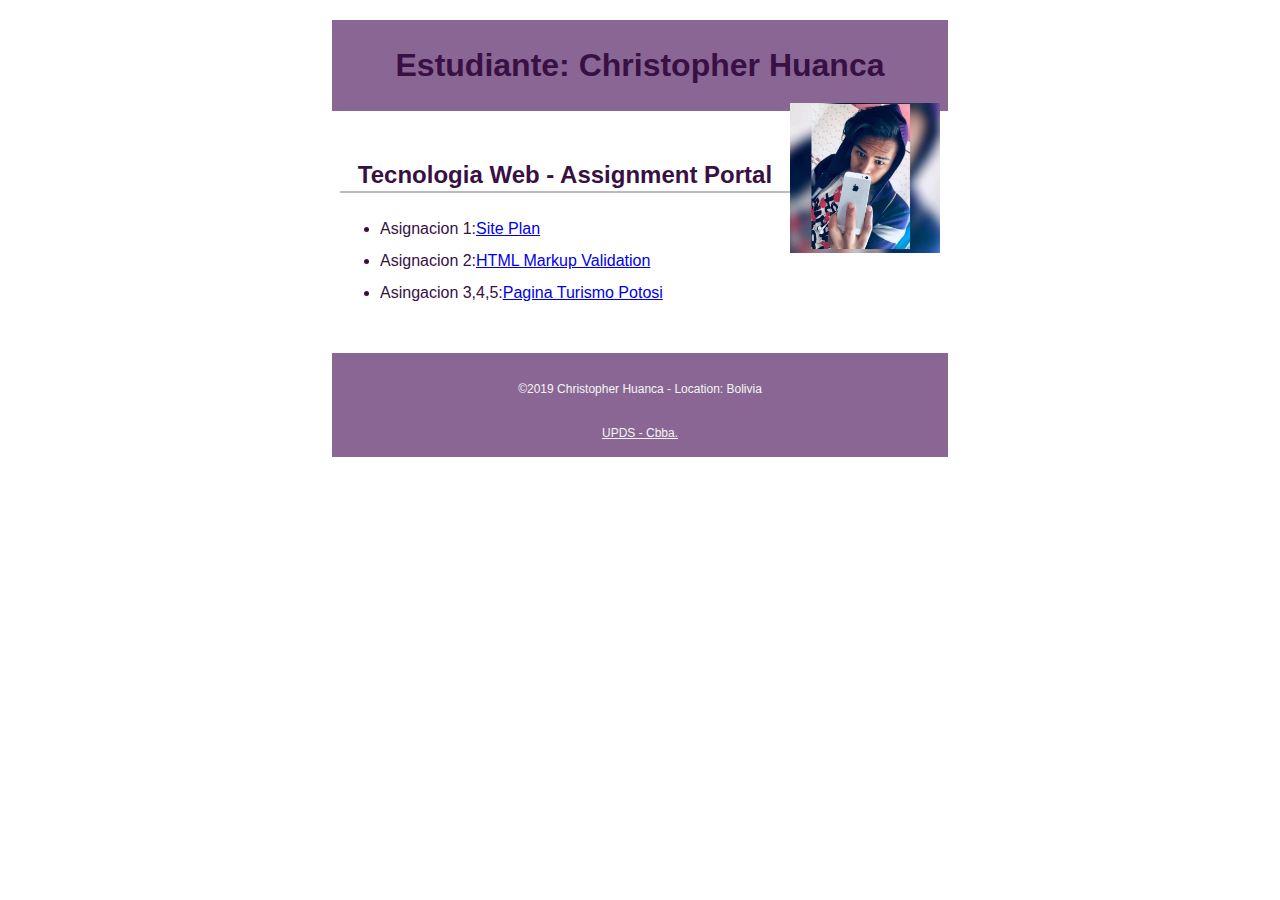
<file: index.html>
<!DOCTYPE html>
<html lang="es">

<head>
    <meta charset="utf-8">
    <meta name="viewport" content="width=device-width, initial-scale=1, maximum-scale=1">
    <title>Tecnologia Web - Portal de Asignaciones | Nombre | UPDS -Cbba.</title>
    <meta name="description" content="Pagina de portal de asignaciones Fabiola Soliz para la materia de tecnologia web en UPDS">
    <link rel="stylesheet" href="css/norma.css">
    <link rel="stylesheet" href="css/estilos.css">
</head>

<body>
    <header>
        <h1>Estudiante: Christopher Huanca</h1>
        <img src="img/fotop.jpg" alt="My Profile Picture">
    </header>
    <main>
        <h2>Tecnologia Web - Assignment Portal</h2>
        <ul>
            <li>Asignacion 1:<a target="_blank " href="asignaciones/plantilla.pdf">Site Plan</a></li>
            <li>Asignacion 2:<a target="_blank" href="asignaciones/prueba.html">HTML Markup Validation</a></li>
            <li>Asingacion 3,4,5:<a target="_blank" href="Home.html">Pagina Turismo Potosi</a></li>
        </ul>

    </main>

    <footer>
        <p>
            &copy;2019 Christopher Huanca - Location: Bolivia </p>
        <a href="http://www.upds.edu.bo/"> UPDS - Cbba.</a>
    </footer>
</body>

</html>
</file>
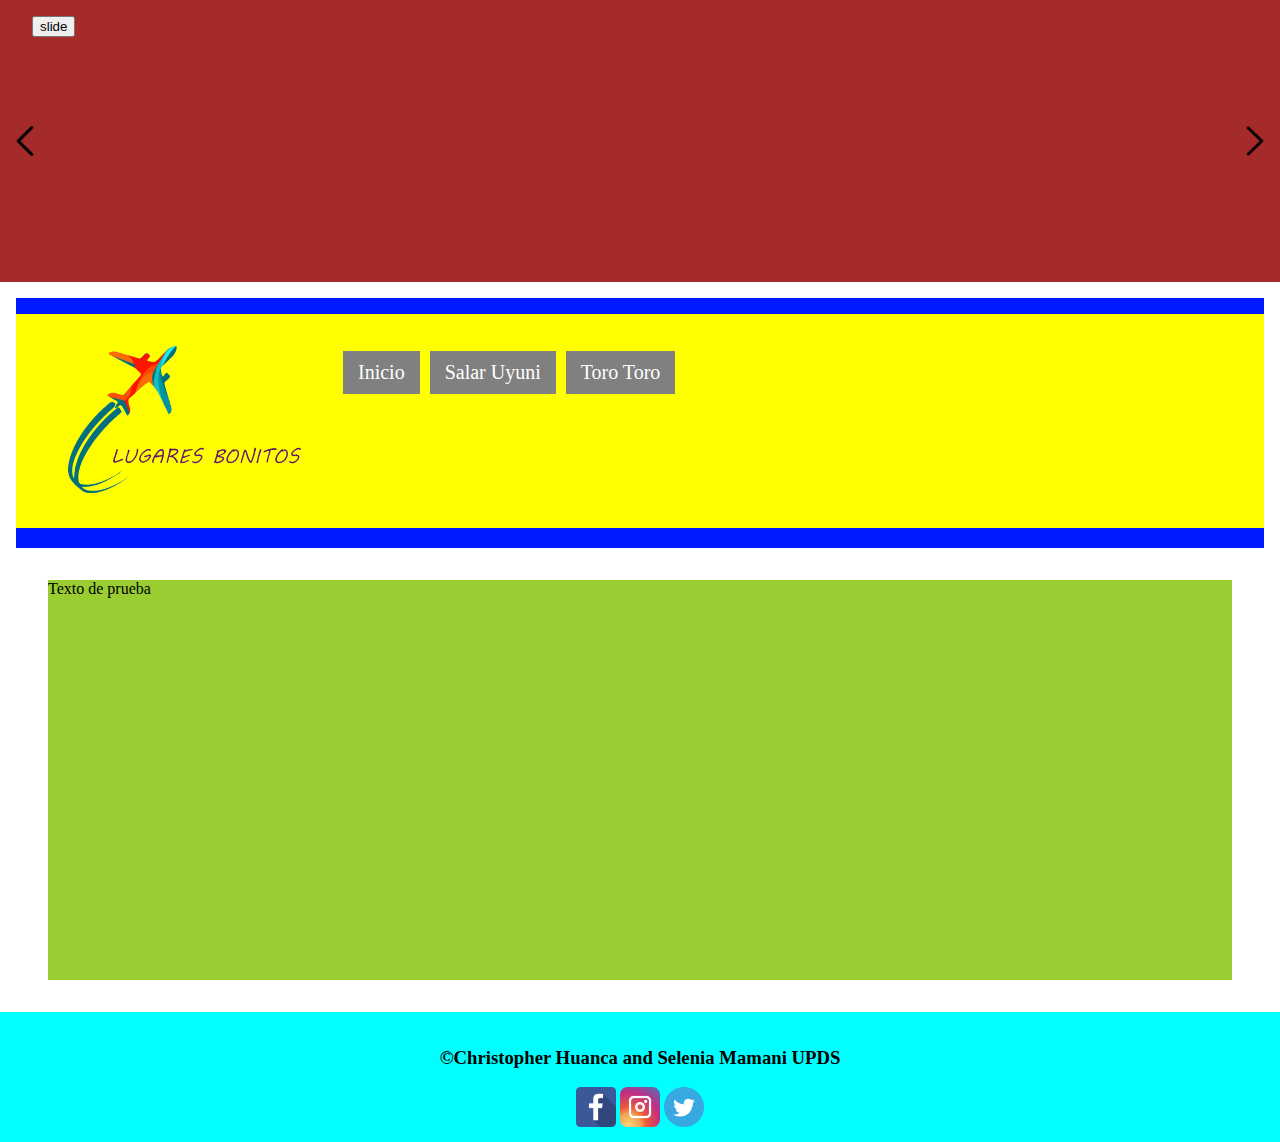
<file: Home.html>
<!DOCTYPE html>
<html lang="en">

<head>
    <meta charset="UTF-8">
    <meta name="viewport" content="width=device-width, initial-scale=1.0">
    <meta http-equiv="X-UA-Compatible" content="ie=edge">
    <title>Lugares Bonitos</title>
    <link href="css/style.css" rel="stylesheet">
    <script src="js/scripts.js" type="text/javascript"></script>
</head>

<body>
    <header class="encabezado">
        <!---ESTO ESTA EN PRUEBA DE JAVASCRIPT-->
        <input type="button" value="slide" onclick="imagenes()" />
        <div id="carrusel"></div>
        <!----->
        <a href="#" class="left-arrow"><img src="img/atras.png" alt="ANTERIOR"></a>
        <a href="#" class="right-arrow"><img src="img/siguiente.png" alt="SIGUIENTE"></a>
    </header>
    <main class="container">
        <div id="headerdiv">
            <ul class="navbar">

                <a href="#"><img src="img/lgd.png" alt="Logotipo"></a>

                <li><a href="#">Inicio</a></li>
                <li><a href="#">Salar Uyuni</a>
                    <ul>
                        <li><a href="#">Historia</a></li>
                        <li><a href="#" ">Hoteles</a></li>
                        <li><a href="# ">Personal de Guia</a></li>
                        <li><a href="# ">Lugares Turisticos</a></li>
                        <li><a href="# ">Comidas Tipicas</a></li>
                        <li><a href="# ">Clima</a></li>
                        <li><a href="# ">Mapa</a></li>
                        </ul>
                    </li>
                <li><a href="# ">Toro Toro</a>
                    <ul>
                        <li><a href="# ">Historia</a></li>
                        <li><a href="# " ">Hoteles</a>
                        </li>
                        <li><a href="# ">Personal de Guia</a></li>
                        <li><a href="# ">Lugares Turisticos</a></li>
                        <li><a href="# ">Comidas Tipicas</a></li>
                        <li><a href="# ">Clima</a></li>
                        <li><a href="# ">Mapa</a></li>
                    </ul>
                </li>
            </ul>
        </div>
        <section class="contenido ">
            <article class="post ">
                <p>Texto de prueba</p>
            </article>
        </section>
    </main>
    <footer class="piepagina ">
        <h3>©Christopher Huanca and Selenia Mamani UPDS</h3>
        <a href="# "><img src="img/facebook.png " alt="Icono Facebook "></a>
        <a href="# "><img src="img/instagram.png " alt="Icono Instagram "></a>
        <a href="# "><img src="img/twitter.png " alt="Icono Twitter "></a>
    </footer>
</body>

</html>
</file>
<file: css/estilos.css>
/* Tecnologia Web- Plantilla CSS del portal de asignación */


/* Puede usar #HEX o nombres de colores */


/* * es un comodín que se refiere a todos los elementos. */


/* { margin: 0; box-sizing: border-box; } */

body {
    font-size: 16px;
    line-height: 32px;
    font-family: Ubuntu, sans-serif;
    color: #381043;
}

h1 {
    font-size: 2rem;
    color: #381043;
}

h2 {
    font-size: 1.5rem;
    text-align: center;
    border-bottom: 2px solid #bbb;
}

header,
main,
footer {
    margin: 1.25rem auto;
    padding: .5rem;
    max-width: 600px;
}

header,
footer,
footer a {
    text-align: center;
    background-color: #8A6694;
    color: whitesmoke;
}

header img {
    width: 150px;
    height: auto;
    float: right;
}

footer {
    font-size: 0.75rem;
}
</file>
<file: css/style.css>
body {
    margin: 0;
    /*No existira margen que nos otorga el navegador*/
}

#number {
    font-size: 25px;
    color: black;
    width: 100%;
    background: antiquewhite;
}

#carrusel {
    background: yellow;
    width: 100%;
}

#carrusel img {
    width: 100px;
}

.encabezado,
.contenido,
.piepagina {
    padding: 1em 2em;
}

.contenidolateral {
    padding: 1em;
}

.contenidolateral ul li {
    padding-bottom: 40px;
}

.contenido,
.contenidolateral,
.piepagina {
    float: left;
    box-sizing: border-box;
    /*MATENGAN EL TAMAÑO DEFINIDO SIN EXPANDIRSE*/
}

.encabezado {
    overflow: hidden;
    background: brown;
    height: 250px;
}

.left-arrow img {
    width: 30px;
}

.right-arrow img {
    width: 30px;
}

.encabezado .left-arrow {
    position: absolute;
    left: 10px;
    z-index: 1;
    top: 15%;
    margin-top: -9px;
}

.encabezado .right-arrow {
    position: absolute;
    right: 10px;
    z-index: 1;
    top: 15%;
    margin-top: -9px;
}

.contenido {
    width: 100%;
}

.container {
    padding: 1em;
}

.post {
    background: yellowgreen;
    height: 400px;
    margin-bottom: 1em;
    /*16 px*/
}

.piepagina {
    text-align: center;
    width: 100%;
    height: 130px;
    background-color: cyan;
}

.piepagina h3 {
    text-align: center;
}

.piepagina img {
    width: 40px;
}

.piepagina a:hover img {
    width: 60px;
}

#headerdiv {
    margin: auto;
    width: 100%;
    background: rgb(0, 26, 255);
    overflow: hidden;
}

ul,
li {
    list-style: none;
}

.navbar li a:hover {
    background-color: violet;
}

.navbar>li {
    float: left;
}

.navbar li ul {
    display: none;
    position: absolute;
    min-width: 100px;
}

.navbar li:hover>ul {
    display: block;
}

.navbar li ul li {
    position: relative;
}

.navbar li ul li ul {
    right: -140px;
    top: 0px;
}


/*RESPONSIVE*/

@media screen and (min-width:1024px) {
    #headerdiv img {
        width: 250px;
        float: left;
        padding-left: 20px;
        padding-right: 20px;
    }
    .navbar img {
        width: 200px;
    }
    .navbar {
        padding: 2em;
        background: yellow;
        width: 100%;
        display: inline-block;
    }
    .navbar li a {
        font-size: 20px;
        background: grey;
        color: white;
        text-decoration: none;
        padding: 10px 15px;
        display: block;
    }
    .navbar>li {
        margin: 5px;
    }
}


/*GRANDE*/

@media screen and (min-width: 768px) and (max-width: 1024px) {
    .encabezado {
        background: brown;
    }
    .contenido {
        width: 100%;
    }
    #headerdiv img {
        width: 250px;
        float: left;
        padding-left: 20px;
        padding-right: 20px;
    }
    .navbar {
        padding: 2em;
        background: yellow;
        width: 100%;
        display: inline-block;
    }
    .navbar li a {
        font-size: 20px;
        background: grey;
        color: white;
        text-decoration: none;
        padding: 10px 15px;
        display: block;
    }
    .navbar>li {
        margin: 5px;
    }
}


/*MEDIANO*/

@media screen and (min-width: 480px) and (max-width: 768px) {
    .encabezado {
        background: yellow;
    }
    .contenido {
        background-color: darkblue;
    }
    #headerdiv img {
        width: 250px;
        float: left;
        padding-left: 20px;
        padding-right: 20px;
    }
    .contenido,
    .contenidolateral {
        width: 100%;
    }
    .navbar {
        padding: 2em;
        background: yellow;
        width: 100%;
        display: inline-block;
    }
    .navbar li a {
        font-size: 20px;
        background: grey;
        color: white;
        text-decoration: none;
        padding: 10px 15px;
        display: block;
    }
}


/*PEQUEÑO*/

@media screen and (max-width:480px) {
    .encabezado {
        background: darkblue;
        height: 80px;
    }
    .encabezado .left-arrow {
        position: absolute;
        left: 10px;
        z-index: 1;
        top: 10%;
        margin-top: -9px;
    }
    .encabezado .right-arrow {
        position: absolute;
        right: 10px;
        z-index: 1;
        top: 10%;
        margin-top: -9px;
    }
    #headerdiv img {
        width: 200px;
        float: left;
        margin-right: 2px;
    }
    .navbar {
        padding: 2em;
        background: yellow;
        width: 100%;
        display: inline-block;
    }
    .navbar li a {
        font-size: 20px;
        background: grey;
        color: white;
        text-decoration: none;
        padding: 1px 13px;
        display: block;
    }
    .navbar>li {
        margin: 5px;
    }
    .contenido {
        background-color: darkorchid;
    }
    .contenido,
    .contenidolateral {
        width: 100%;
    }
    .piepagina {
        height: 150px;
    }
    .piepagina img {
        width: 25px;
    }
    .piepagina h3 {
        font-size: 15px;
    }
}
</file>
<file: css/norma.css>
/*! normalize.css v8.0.1 | MIT License | github.com/necolas/normalize.css */


/* Document
   ========================================================================== */


/**
 * 1. Correct the line height in all browsers.
 * 2. Prevent adjustments of font size after orientation changes in iOS.
 */

html {
    line-height: 1.15;
    /* 1 */
    -webkit-text-size-adjust: 100%;
    /* 2 */
}


/* Sections
     ========================================================================== */


/**
   * Remove the margin in all browsers.
   */

body {
    margin: 0;
}


/**
   * Render the `main` element consistently in IE.
   */

main {
    display: block;
}


/**
   * Correct the font size and margin on `h1` elements within `section` and
   * `article` contexts in Chrome, Firefox, and Safari.
   */

h1 {
    font-size: 2em;
    margin: 0.67em 0;
}


/* Grouping content
     ========================================================================== */


/**
   * 1. Add the correct box sizing in Firefox.
   * 2. Show the overflow in Edge and IE.
   */

hr {
    box-sizing: content-box;
    /* 1 */
    height: 0;
    /* 1 */
    overflow: visible;
    /* 2 */
}


/**
   * 1. Correct the inheritance and scaling of font size in all browsers.
   * 2. Correct the odd `em` font sizing in all browsers.
   */

pre {
    font-family: monospace, monospace;
    /* 1 */
    font-size: 1em;
    /* 2 */
}


/* Text-level semantics
     ========================================================================== */


/**
   * Remove the gray background on active links in IE 10.
   */

a {
    background-color: transparent;
}


/**
   * 1. Remove the bottom border in Chrome 57-
   * 2. Add the correct text decoration in Chrome, Edge, IE, Opera, and Safari.
   */

abbr[title] {
    border-bottom: none;
    /* 1 */
    text-decoration: underline;
    /* 2 */
    text-decoration: underline dotted;
    /* 2 */
}


/**
   * Add the correct font weight in Chrome, Edge, and Safari.
   */

b,
strong {
    font-weight: bolder;
}


/**
   * 1. Correct the inheritance and scaling of font size in all browsers.
   * 2. Correct the odd `em` font sizing in all browsers.
   */

code,
kbd,
samp {
    font-family: monospace, monospace;
    /* 1 */
    font-size: 1em;
    /* 2 */
}


/**
   * Add the correct font size in all browsers.
   */

small {
    font-size: 80%;
}


/**
   * Prevent `sub` and `sup` elements from affecting the line height in
   * all browsers.
   */

sub,
sup {
    font-size: 75%;
    line-height: 0;
    position: relative;
    vertical-align: baseline;
}

sub {
    bottom: -0.25em;
}

sup {
    top: -0.5em;
}


/* Embedded content
     ========================================================================== */


/**
   * Remove the border on images inside links in IE 10.
   */

img {
    border-style: none;
}


/* Forms
     ========================================================================== */


/**
   * 1. Change the font styles in all browsers.
   * 2. Remove the margin in Firefox and Safari.
   */

button,
input,
optgroup,
select,
textarea {
    font-family: inherit;
    /* 1 */
    font-size: 100%;
    /* 1 */
    line-height: 1.15;
    /* 1 */
    margin: 0;
    /* 2 */
}


/**
   * Show the overflow in IE.
   * 1. Show the overflow in Edge.
   */

button,
input {
    /* 1 */
    overflow: visible;
}


/**
   * Remove the inheritance of text transform in Edge, Firefox, and IE.
   * 1. Remove the inheritance of text transform in Firefox.
   */

button,
select {
    /* 1 */
    text-transform: none;
}


/**
   * Correct the inability to style clickable types in iOS and Safari.
   */

button,
[type="button"],
[type="reset"],
[type="submit"] {
    -webkit-appearance: button;
}


/**
   * Remove the inner border and padding in Firefox.
   */

button::-moz-focus-inner,
[type="button"]::-moz-focus-inner,
[type="reset"]::-moz-focus-inner,
[type="submit"]::-moz-focus-inner {
    border-style: none;
    padding: 0;
}


/**
   * Restore the focus styles unset by the previous rule.
   */

button:-moz-focusring,
[type="button"]:-moz-focusring,
[type="reset"]:-moz-focusring,
[type="submit"]:-moz-focusring {
    outline: 1px dotted ButtonText;
}


/**
   * Correct the padding in Firefox.
   */

fieldset {
    padding: 0.35em 0.75em 0.625em;
}


/**
   * 1. Correct the text wrapping in Edge and IE.
   * 2. Correct the color inheritance from `fieldset` elements in IE.
   * 3. Remove the padding so developers are not caught out when they zero out
   *    `fieldset` elements in all browsers.
   */

legend {
    box-sizing: border-box;
    /* 1 */
    color: inherit;
    /* 2 */
    display: table;
    /* 1 */
    max-width: 100%;
    /* 1 */
    padding: 0;
    /* 3 */
    white-space: normal;
    /* 1 */
}


/**
   * Add the correct vertical alignment in Chrome, Firefox, and Opera.
   */

progress {
    vertical-align: baseline;
}


/**
   * Remove the default vertical scrollbar in IE 10+.
   */

textarea {
    overflow: auto;
}


/**
   * 1. Add the correct box sizing in IE 10.
   * 2. Remove the padding in IE 10.
   */

[type="checkbox"],
[type="radio"] {
    box-sizing: border-box;
    /* 1 */
    padding: 0;
    /* 2 */
}


/**
   * Correct the cursor style of increment and decrement buttons in Chrome.
   */

[type="number"]::-webkit-inner-spin-button,
[type="number"]::-webkit-outer-spin-button {
    height: auto;
}


/**
   * 1. Correct the odd appearance in Chrome and Safari.
   * 2. Correct the outline style in Safari.
   */

[type="search"] {
    -webkit-appearance: textfield;
    /* 1 */
    outline-offset: -2px;
    /* 2 */
}


/**
   * Remove the inner padding in Chrome and Safari on macOS.
   */

[type="search"]::-webkit-search-decoration {
    -webkit-appearance: none;
}


/**
   * 1. Correct the inability to style clickable types in iOS and Safari.
   * 2. Change font properties to `inherit` in Safari.
   */

 ::-webkit-file-upload-button {
    -webkit-appearance: button;
    /* 1 */
    font: inherit;
    /* 2 */
}


/* Interactive
     ========================================================================== */


/*
   * Add the correct display in Edge, IE 10+, and Firefox.
   */

details {
    display: block;
}


/*
   * Add the correct display in all browsers.
   */

summary {
    display: list-item;
}


/* Misc
     ========================================================================== */


/**
   * Add the correct display in IE 10+.
   */

template {
    display: none;
}


/**
   * Add the correct display in IE 10.
   */

[hidden] {
    display: none;
}
</file>
